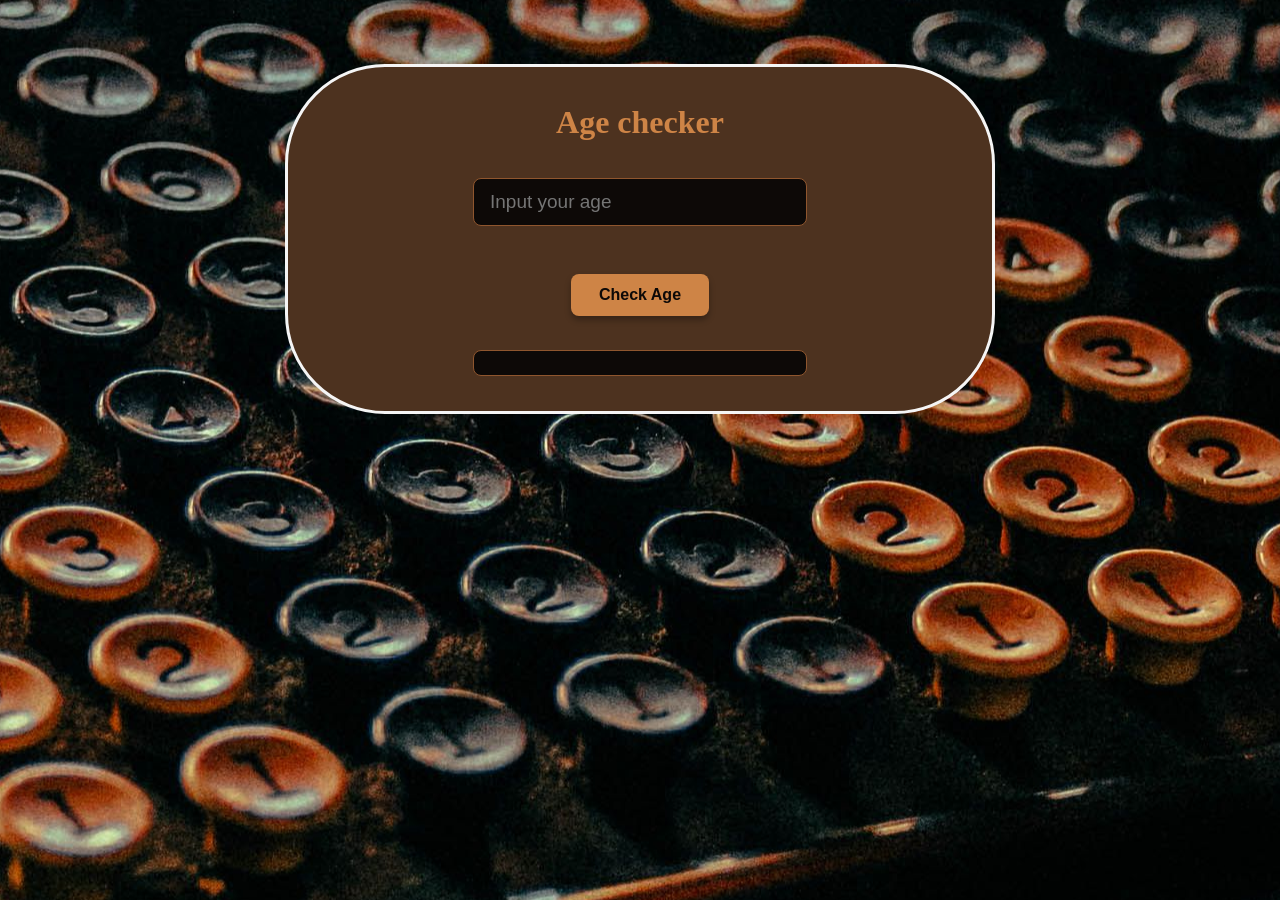
<file: age-category-calculator/index.html>
<!DOCTYPE html>
<html lang="en">
<head>
    <meta charset="UTF-8">
    <meta name="viewport" content="width=device-width, initial-scale=1.0">
    <title>age-calculator</title>
    <link rel="stylesheet" href="./style.css">

    <meta property="og:title" content="age calculator  ">
    <meta property="og:description"
        content="fun and healthy way to check age">
    <meta property="og:image" content="https://age-calculator-7rp.pages.dev/img.jpg">
    <meta property="og:url" content="https://age-calculator-7rp.pages.dev/">
    <meta property="og:type" content="website">

    <meta name="twitter:card" content="summary_large_image">
    <meta name="twitter:title" content="age calculator ">
    <meta name="twitter:description"
        content="fun and healthy way to check age.">
    <meta name="twitter:image" content="https://age-calculator-7rp.pages.dev/img.jpg">

</head>
<body>
    <div class="main">
        <h1>Age checker</h1>
    <input type="number" id="user_input" placeholder="Input your age"> 
    <br>
    <button id="input-button">Check Age</button>

    <p id="result"></p>

    </div>
    <script src="./main.js"></script>
</body>
</html>
</file>
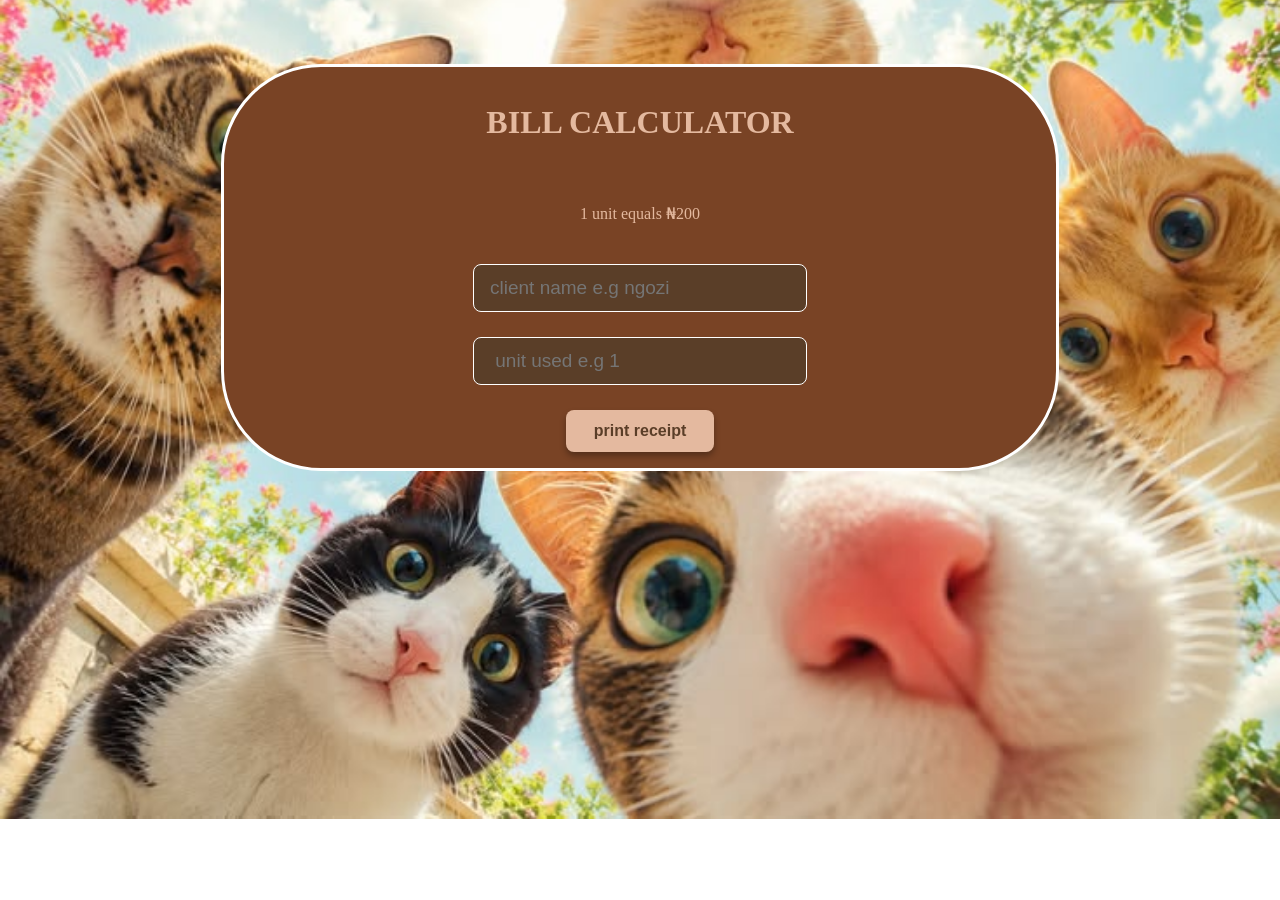
<file: ELECTRICITY-BILL-CALCULATOR/index.html>
<!DOCTYPE html>
<html lang="en">

<head>
    <meta charset="UTF-8">
    <meta name="viewport" content="width=device-width, initial-scale=1.0">
    <title>ELECTRICITY-BILL-CALCULATOR</title>
    <link rel="stylesheet" href="style.css">

    <meta property="og:title" content="Electricity bill calculator">
    <meta property="og:description" content="An engaging calculator to check clients bill">
    <meta property="og:image" content="https://bill-calculator-by-lumyn.pages.dev/images/sell.jpeg">
    <meta property="og:url" content="https://bill-calculator-by-lumyn.pages.dev/">
    <meta property="og:type" content="website">

    <meta property="og:image:width" content="1200" />
    <meta property="og:image:height" content="630" />


</head>

<body>


    <div class="container">
        <h1>BILL CALCULATOR</h1>
        <p>1 unit equals ₦200</p>

        <input type="text" id="user_name" placeholder="client name e.g ngozi">
        <input type="number" id="unit_used" placeholder=" unit used e.g 1">
        <button id="print-btn">print receipt</button>

        <div id="output"> 
            <h1>Bill Processed✅</h1>
            <p1> USER NAME    = <span id="pop_name"></span></p1>
            <p1>UNIT CONSUMED = <span id="pop_amount"></span>KW</p1>
            <p1> TOTAL AMOUNT = ₦<span id="pop_total"></span>🤧</p1>
           
        </div>
    </div>

   <script src="./main.js"></script>

</body>

</html>
</file>
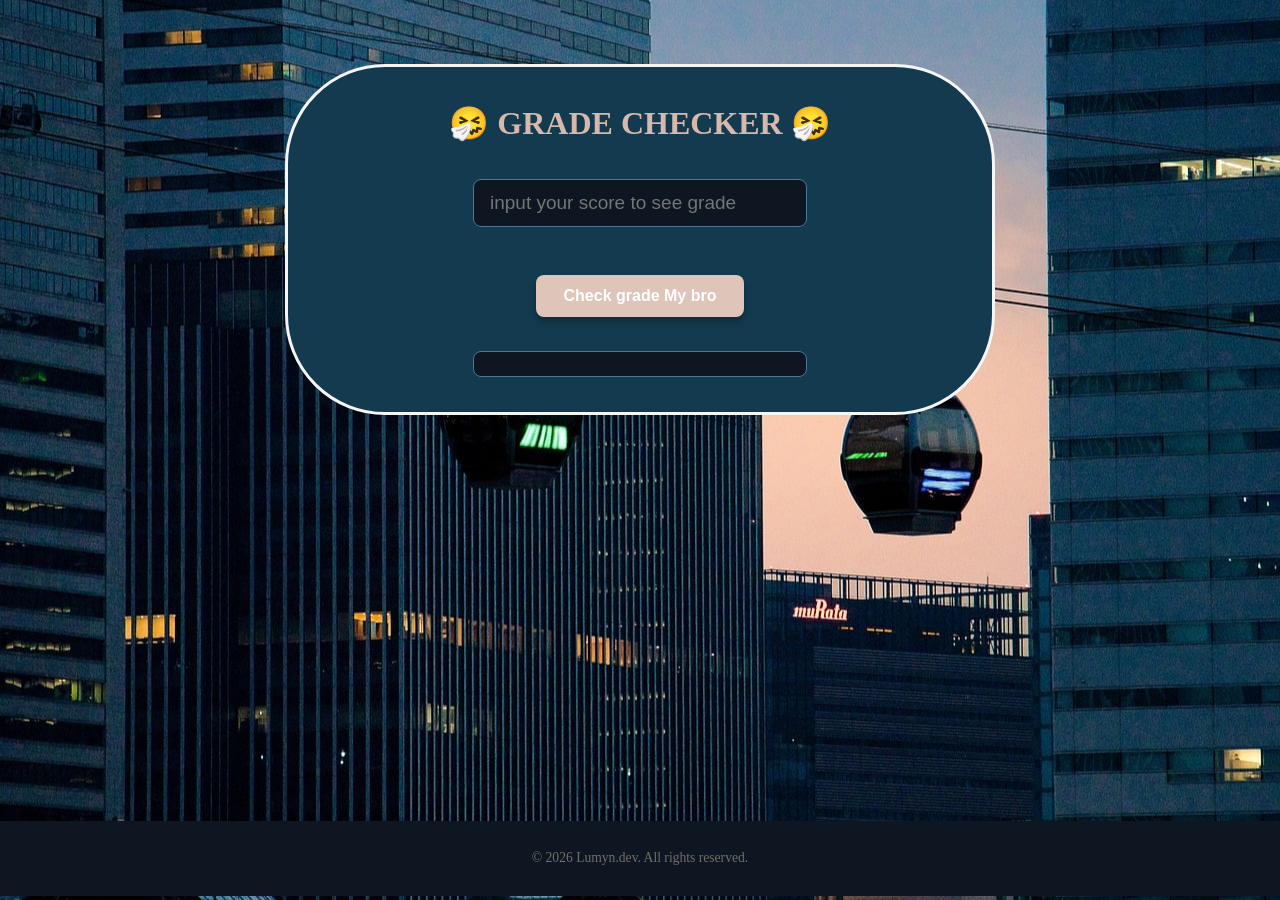
<file: grade-calculator/index.html>
<!DOCTYPE html>
<html lang="en">

<head>
    <meta charset="UTF-8">
    <meta name="viewport" content="width=device-width, initial-scale=1.0">
    <title>grade calculator</title>
    <link rel="stylesheet" href="./style.css">

    <!-- Open Graph Meta Tags (The Business Card for Social Media) -->
<meta property="og:title" content="Grade calculator">
<meta property="og:description" content="A short, engaging calculator to check your grade">
<meta property="og:image" content="https://grade-calculator-81i.pages.dev/images/sell.png">
<meta property="og:url" content="https://grade-calculator-81i.pages.dev/">
<meta property="og:type" content="website">
</head>

<body>
    <div class="main">
        <h1>🤧 GRADE CHECKER 🤧</h1>
    <input type="number" id="user_input" placeholder="input your score to see grade"> 
    <br>
    <button id="input-button">Check grade My bro</button>

    <p id="result"></p>
     </div>

<footer class="ip-footer">
  <p>&copy; 2026 Lumyn.dev. All rights reserved.</p>
</footer>


    <script src="./main.js">

    </script>
</body>

</html>
</file>
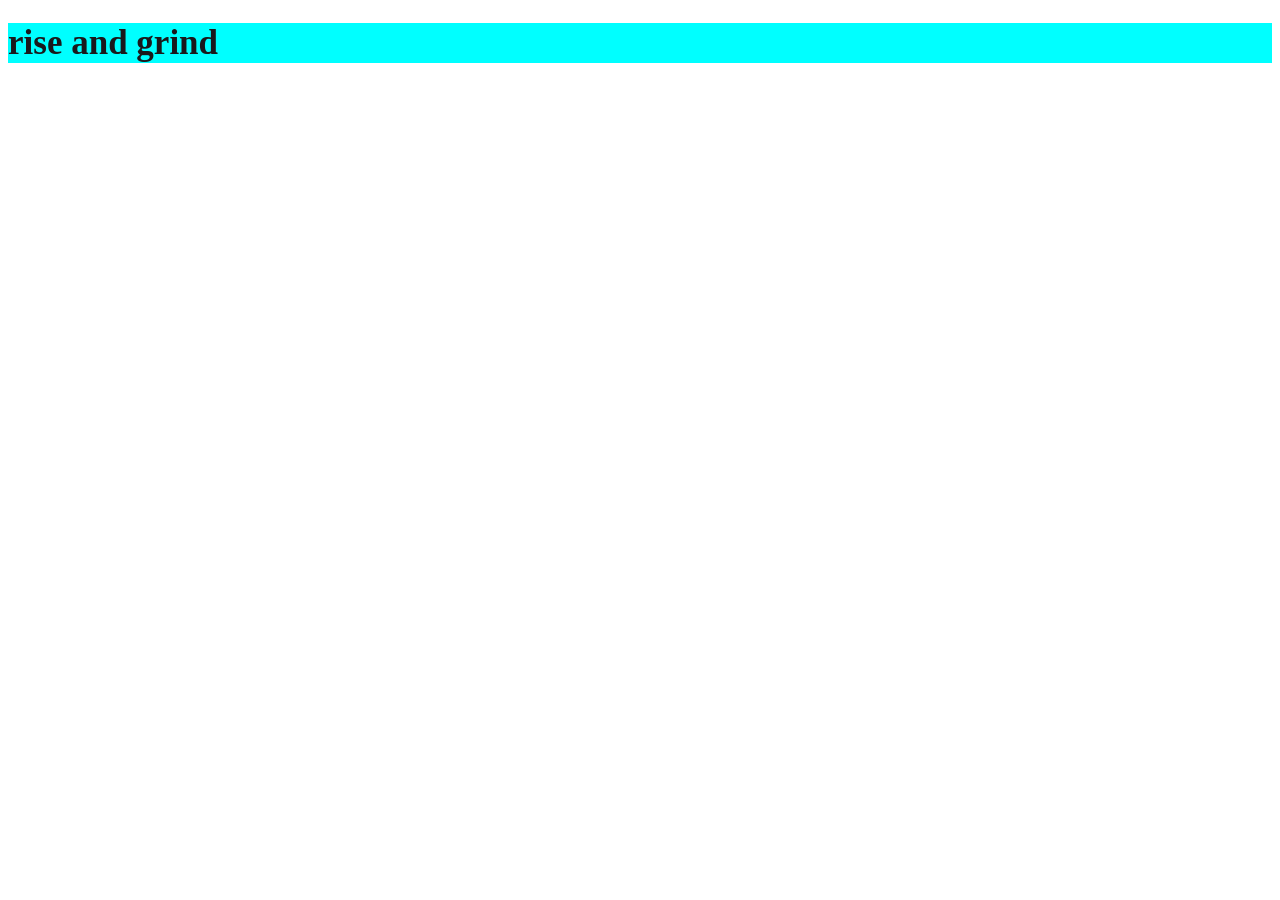
<file: practice/index.html>
<!DOCTYPE html>
<html lang="en">
<head>
    <meta charset="UTF-8">
    <meta name="viewport" content="width=device-width, initial-scale=1.0">
    <title>Document</title>
</head>
<body>
    <h1 style="font-size: 1rem; background-color: aqua; color : rgb(25, 25, 28); font-size:35px;">rise and <strong>grind</strong></h1>

    <script src="./main.js"></script>
</body>
</html>
</file>
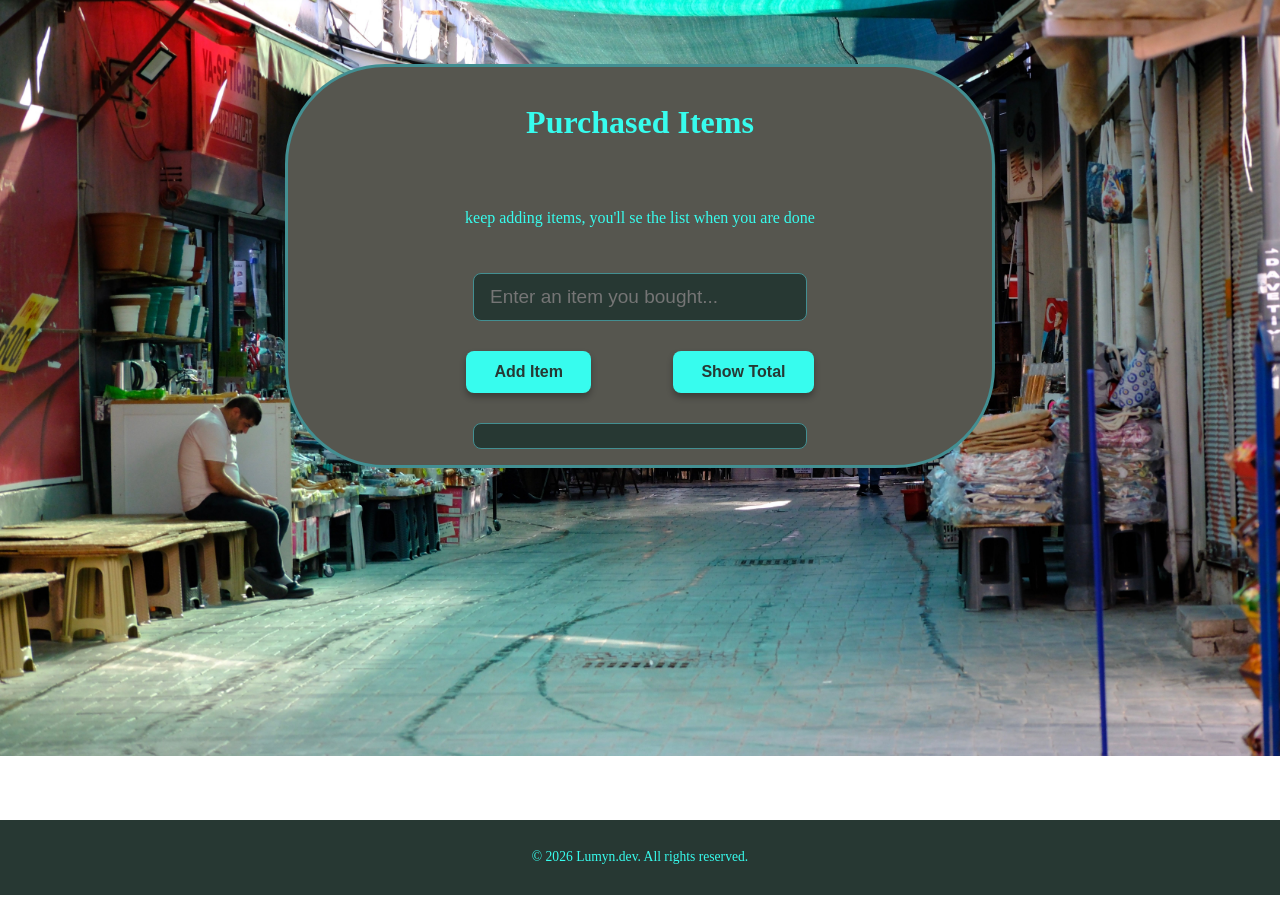
<file: SHOPPING-CALCULATOR/index.html>
<!DOCTYPE html>
<html lang="en">

<head>
    <meta charset="UTF-8">
    <meta name="viewport" content="width=device-width, initial-scale=1.0">
    <title>shopping calculator</title>
    <link rel="stylesheet" href="./style.css">

    <meta property="og:title" content="shopping calculator">
    <meta property="og:description" content="A short, engaging calculator to track item bought">
    <meta property="og:image" content="https://shopping-calculator-muah.pages.dev/images/sell.jpeg">
    <meta property="og:url" content="https://shopping-calculator-muah.pages.dev/">
    <meta property="og:type" content="website">

    <meta property="og:image:width" content="1200" />
<meta property="og:image:height" content="630" />


</head>

<body>
    <div class="main">
        <h1>Purchased Items</h1>
        <p>keep adding items, you'll se the list when you are done</p>

        <input type="text" id="user-input" placeholder="Enter an item you bought...">

        <div class="btn-for-user">
            <button id="add-item">Add Item</button>
            <button id="show-total">Show Total</button>
        </div>

        <div id="output"></div>
    </div>

    <footer class="ip-footer">
        <p>&copy; 2026 Lumyn.dev. All rights reserved.</p>
    </footer>

    <script src="./main.js"></script>
</body>

</html>
</file>
<file: age-category-calculator/style.css>
body{
    background: url(./images/pexels-ilgaryusifzade-18624674.jpg);
    margin: 0;
    padding: 0;
    background-repeat: no-repeat;
    /* background-size: cover; */
    background-position: center;
    aspect-ratio: 16/9;
}
h1{
    color: #CE8446;
}
.main{
    width:50vw;
    border-radius: 100px;
    margin: 4rem auto;
    padding: 1rem 2rem;
    display: flex;
    flex-direction: column;
    gap: 15px;
    justify-content: center;
    align-items: center;
    background-color: #4D321F;
    border: 3px solid whitesmoke;
}
#user_input{
    width: 80%;
    max-width: 300px;
    padding: 12px 16px;
    background-color: #0D0907; 
    color: #CE8446;            
    font-size: 19px;
    border: 1px solid #8F562E; 
    border-radius: 8px;
    outline: none;
    transition: all 0.3s ease;

}

#input-button{
  background-color: #CE8446; 
    color: #0D0907;            
    padding: 12px 28px;
    font-size: 16px;
    font-weight: bold;
    cursor: pointer;
    border: none;
    border-radius: 8px;
    box-shadow: 0 4px 6px rgba(0, 0, 0, 0.3);
    transition: all 0.2s ease;
}

#result{
 width: 50%;
    max-width: 300px;
    padding: 12px 16px;
    background-color: #0D0907; 
    color: #CE8446;            
    font-size: 19px;
    border: 1px solid #8F562E; 
    border-radius: 8px;
    outline: none;
    transition: all 0.3s ease;
}
</file>
<file: ELECTRICITY-BILL-CALCULATOR/style.css>
:root {
    --bg-primary: #5A3E28;
    --bg-secondary: #794325;
    --text-primary: #B3C3BA;
    --text-accent: #E4B99F;
    --border: white;
}
body {
    margin: 0;
    padding: 0;
    background-image: url('./images/image.jpeg');
    background-size: cover;
    background-position: center;
    background-repeat: no-repeat;
    aspect-ratio: 16/9;
}

/* body{
    background: url(./images/BA.jpg);
    margin: 0;
    padding: 0;
    background-repeat: no-repeat;
    background-size: cover;
    background-position: center;
    aspect-ratio: 16/9;
} */




h1,
p {
    color: var(--text-accent);
}

.container {
    width: 60vw;
    border-radius: 100px;
    margin: 4rem auto;
    padding: 1rem 2rem;
    display: flex;
    flex-direction: column;
    gap: 25px;
    justify-content: center;
    align-items: center;
    background-color: var(--bg-secondary);
    border: 3px solid var(--border);
}

#user_name,
#unit_used {
    width: 80%;
    max-width: 300px;
    padding: 12px 16px;
    background-color: var(--bg-primary);
    color: var(--text-primary);
    font-size: 19px;
    border: 1px solid var(--border);
    border-radius: 8px;
    transition: all 0.3s ease;
}

#print-btn {
    background-color: var(--text-accent);
    color: var(--bg-primary);
    padding: 12px 28px;
    font-size: 16px;
    font-weight: bold;
    cursor: pointer;
    border: none;
    border-radius: 8px;
    box-shadow: 0 4px 6px rgba(0, 0, 0, 0.3);
    transition: all 0.2s ease;
}


#output {

    position: fixed;
  bottom: 30px;
  right: 30px;

    display: flex;
    justify-content: center;
    align-items: center;
    gap: 8px;
    flex-direction: column;

    /* width: 4rem; */
    max-width: 300px;
    padding: 12px 16px;
    background-color: var(--bg-primary);
    color: var(--text-primary);
    font-size: 19px;
    border: 1px solid var(--border);
    border-radius: 8px;
    box-shadow: 0 4px 12px rgba(0, 0, 0, 0.15);

    opacity: 0;
    transform: translateY(10px);
    pointer-events: none;

    transition: opacity 1s ease, transform 1s ease;
}

#output.show {
    opacity: 1;
    transform: translateY(0);
    pointer-events: auto;
}






.ip-footer {
    width: 100%;
    background-color: var(--bg-primary);
    color: var(--text-primary);
    text-align: center;
    padding: 16px 0;
    font-size: 0.85rem;
    margin: 5px auto;
    position: absolute;
    bottom: 0;
    left: 0;
}




@media (max-width: 600px) {
    body {
        aspect-ratio: auto;
        min-height: 100vh;
    }

    .container {
        /* width: 1rem; */
        margin: 1rem auto;
        border-radius: 32px;
        padding: 1.5rem 1rem;
        text-align: center;
    }

    #user_name,
    #unit_used {
        width: 80%;
        max-width: none;
    }

    #output {
        left: 30px;
  right: 30px;
  bottom: 50px;
    }
}
</file>
<file: grade-calculator/style.css>
body{
    background: url(./images/BA.jpg);
    margin: 0;
    padding: 0;
    background-repeat: no-repeat;
    /* background-size: cover; */
    background-position: center;
    aspect-ratio: 16/9;
}
h1{
    color: #D6B8AC;
}
.main{
    width:50vw;
    border-radius: 100px;
    margin: 4rem auto;
    padding: 1rem 2rem;
    display: flex;
    flex-direction: column;
    gap: 15px;
    justify-content: center;
    align-items: center;
    background-color: #133A4F;
    border: 3px solid whitesmoke;
}
#user_input{
    width: 80%;
    max-width: 300px;
    padding: 12px 16px;
    background-color: #0E1721; 
    color: #FFFFFF;            
    font-size: 19px;
    border: 1px solid #4C7793; 
    border-radius: 8px;
    outline: none;
    transition: all 0.3s ease;

}

#input-button{
  background-color: #dfc4b9; 
    color: white;            
    padding: 12px 28px;
    font-size: 16px;
    font-weight: bold;
    cursor: pointer;
    border: none;
    border-radius: 8px;
    box-shadow: 0 4px 6px rgba(0, 0, 0, 0.3);
    transition: all 0.2s ease;
}

#result{
 width: 50%;
    max-width: 300px;
    padding: 12px 16px;
    background-color: #0E1721; 
    color: #FFFFFF;            
    font-size: 19px;
    border: 1px solid #4C7793; 
    border-radius: 8px;
    outline: none;
    transition: all 0.3s ease;
}


.ip-footer {
  width: 100%;
  background-color: #0E1721; 
  color: #736D67; 
  text-align: center;
  padding: 16px 0;
  font-size: 0.85rem; 
  margin: 4px auto;
  
  position: absolute;
  bottom: 0;
  left: 0;
}

@media (max-width: 600px) {
    body {
        aspect-ratio: auto;
        min-height: 100vh;
    }
    
    .main {
        width: 90vw;
        margin: 2rem auto;
        border-radius: 32px;
        padding: 1.5rem 1rem;
        text-align: center;
    }
    
    #user_input, 
    #result {
        width: 80%;
        max-width: none;
    }
}
</file>
<file: SHOPPING-CALCULATOR/style.css>
:root {
    --bg-primary: #273833;
    --bg-secondary: #56564F;
    --text-primary: #C1ECEB;
    --text-accent: #37FCEE;
    --border: #438F92;
}

body {
    margin: 0;
    padding: 0;
    background-image: url('./images/image.jpg'); 
    background-size: cover;
    background-position: center;
    background-repeat: no-repeat;
}

h1, p{
    color: var(--text-accent);
}

.main{
    width:50vw;
    border-radius: 100px;
    margin: 4rem auto;
    padding: 1rem 2rem;
    display: flex;
    flex-direction: column;
    gap: 30px;
    justify-content: center;
    align-items: center;
    background-color: var(--bg-secondary);
    border: 3px solid var(--border);
}

#user-input{
    width: 80%;
    max-width: 300px;
    padding: 12px 16px;
    background-color: var(--bg-primary); 
    color: var(--text-primary);            
    font-size: 19px;
    border: 1px solid var(--border); 
    border-radius: 8px;
    transition: all 0.3s ease;
}

#output{
    width: 50%;
    max-width: 300px;
    padding: 12px 16px;
    background-color: var(--bg-primary); 
    color: var(--text-primary);            
    font-size: 19px;
    border: 1px solid var(--border); 
    border-radius: 8px;
    transition: all 0.3s ease;
}


.btn-for-user{
    display: flex;
    justify-content: space-evenly;
    width:80%;
}

#add-item,#show-total{
    background-color: var(--text-accent); 
    color: var(--bg-primary);            
    padding: 12px 28px;
    font-size: 16px;
    font-weight: bold;
    cursor: pointer;
    border: none;
    border-radius: 8px;
    box-shadow: 0 4px 6px rgba(0, 0, 0, 0.3);
    transition: all 0.2s ease;
}


.ip-footer {
    width: 100%;
    background-color: var(--bg-primary); 
    color: var(--text-primary); 
    text-align: center;
    padding: 16px 0;
    font-size: 0.85rem; 
    margin: 5px auto;
    position: absolute;
    bottom: 0;
    left: 0;
}

@media (max-width: 600px) {
    body {
        aspect-ratio: auto;
        min-height: 100vh;
    }
    
    .main {
        width: 90vw;
        margin: 2rem auto;
        border-radius: 32px;
        padding: 1.5rem 1rem;
        text-align: center;
    }
    
    #user_input, 
    #output {
        width: 80%;
        max-width: none;
    }
}
</file>
